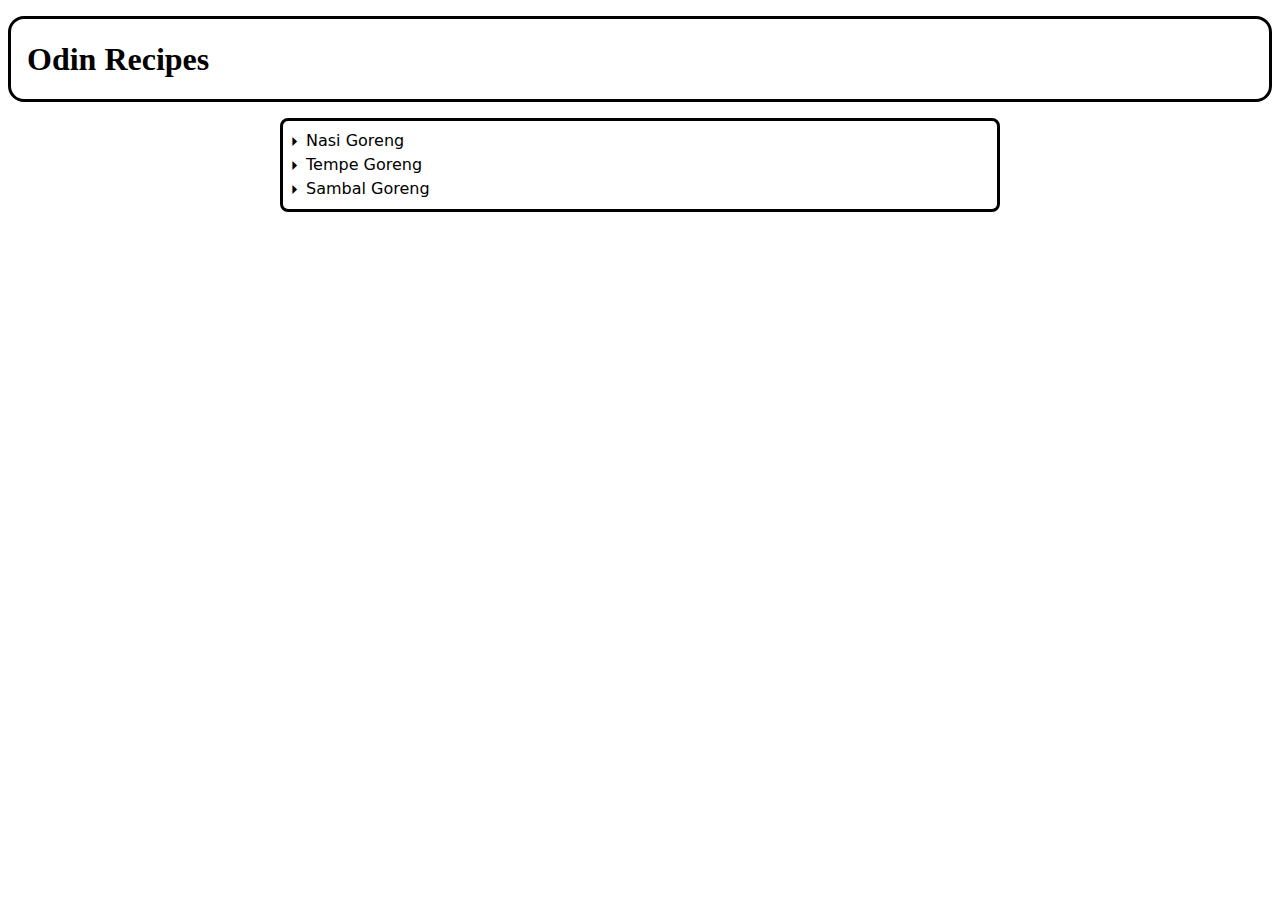
<file: index.html>
<!DOCTYPE html>
<html lang="en">
<head>
    <meta charset="UTF-8">
    <meta name="viewport" content="width=h, initial-scale=1.0">
    <link rel="stylesheet" href="style.css">
    <title>Odin Recipes</title>
</head>
<body>
    <div class="super-center-grid box-rounded">
        <h1 class="title border">Odin Recipes</h1>
        <ul class="border">
            <li><a href="./recipes/nasiGoreng.html">Nasi Goreng</a></li>
            <li><a href="./recipes/tempeGoreng.html">Tempe Goreng</a></li>
            <li><a href="./recipes/sambalBawang.html">Sambal Goreng</a></li>
        </ul>
    </div>
</body>
</html>
</file>
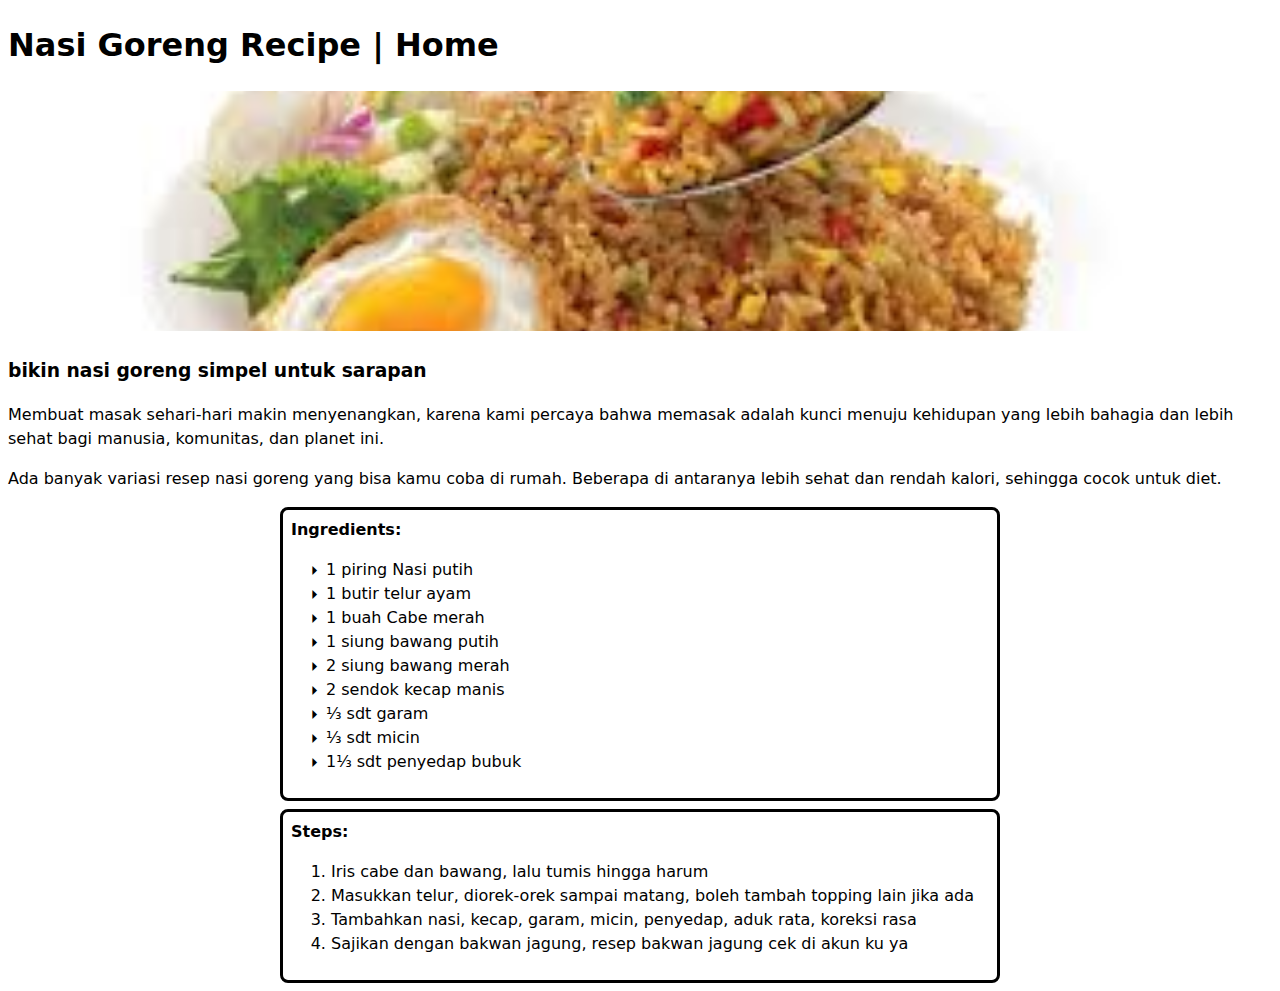
<file: recipes/nasiGoreng.html>
<!DOCTYPE html>
<html lang="en">
<head>
    <meta charset="UTF-8">
    <meta name="viewport" content="width=h, initial-scale=1.0">
    <link rel="stylesheet" href="../style.css">
    <title>Nasi Goreng Recipe</title>
</head>
<body>
    <h1>Nasi Goreng Recipe | <a href="..">Home</a></h1>
    <img src="[data-uri]" alt="Nasi goreng">
    <h3>bikin nasi goreng simpel untuk sarapan</h3>
    <p>
        Membuat masak sehari-hari makin menyenangkan, karena kami percaya bahwa memasak adalah kunci menuju kehidupan yang lebih bahagia dan lebih sehat bagi manusia, komunitas, dan planet ini.
    </p>
    <p>
        Ada banyak variasi resep nasi goreng yang bisa kamu coba di rumah. Beberapa di antaranya lebih sehat dan rendah kalori, sehingga cocok untuk diet.
    </p>
    <div class="border">
        <strong>Ingredients:</strong>
        <ul>
            <li>1 piring Nasi putih</li>
            <li>1 butir telur ayam</li>
            <li>1 buah Cabe merah</li>
            <li>1 siung bawang putih</li>
            <li>2 siung bawang merah</li>
            <li>2 sendok kecap manis</li>
            <li>⅓ sdt garam</li>
            <li>⅓ sdt micin</li>
            <li>1⅓ sdt penyedap bubuk</li>
        </ul>
    </div>
    <div class="border">
        <strong>Steps:</strong>
        <ol>
            <li>Iris cabe dan bawang, lalu tumis hingga harum</li>
            <li>Masukkan telur, diorek-orek sampai matang, boleh tambah topping lain jika ada</li>
            <li>Tambahkan nasi, kecap, garam, micin, penyedap, aduk rata, koreksi rasa</li>
            <li>Sajikan dengan bakwan jagung, resep bakwan jagung cek di akun ku ya</li>
        </ol>
    </div>
</body>
</html>
</file>
<file: style.css>
* {
    font-family: system-ui, -apple-system, BlinkMacSystemFont, 'Segoe UI', Roboto, Oxygen, Ubuntu, Cantarell, 'Open Sans', 'Helvetica Neue', sans-serif;
    line-height: 1.5;
    color: black;
}
.title {
    font-family: 'Garamond', Georgia, serif;
}
.border{
    /* text-align: center; */
    border-style: solid;
    border-radius: 0.5em;
    padding: 0.5em;
    margin: 0.5em auto;
    max-width: 45em;
    box-sizing: border-box;
}
ul {
    list-style-type: none; /* Remove the default disc */
    padding-left: 20px; /* Add some padding for the custom bullet */
  }
  
  ul li::before {
    content: "⏵"; /* Create a custom bullet */
    font-size: 0.8em; /* Adjust size to be smaller than the font */
    color: black; /* Set bullet color */
    margin-right: 8px; /* Add some space between bullet and text */
    display: inline-block;
    vertical-align: middle;
  }
  li:hover{
    background-color: aliceblue;
  }
  
img {
    width: 100%;
    height: 15rem;
    object-fit: cover;
    border-radius: 0.5em;
}
a {
    text-decoration: none;
}

a:hover{
    color:chocolate;
}
</file>
